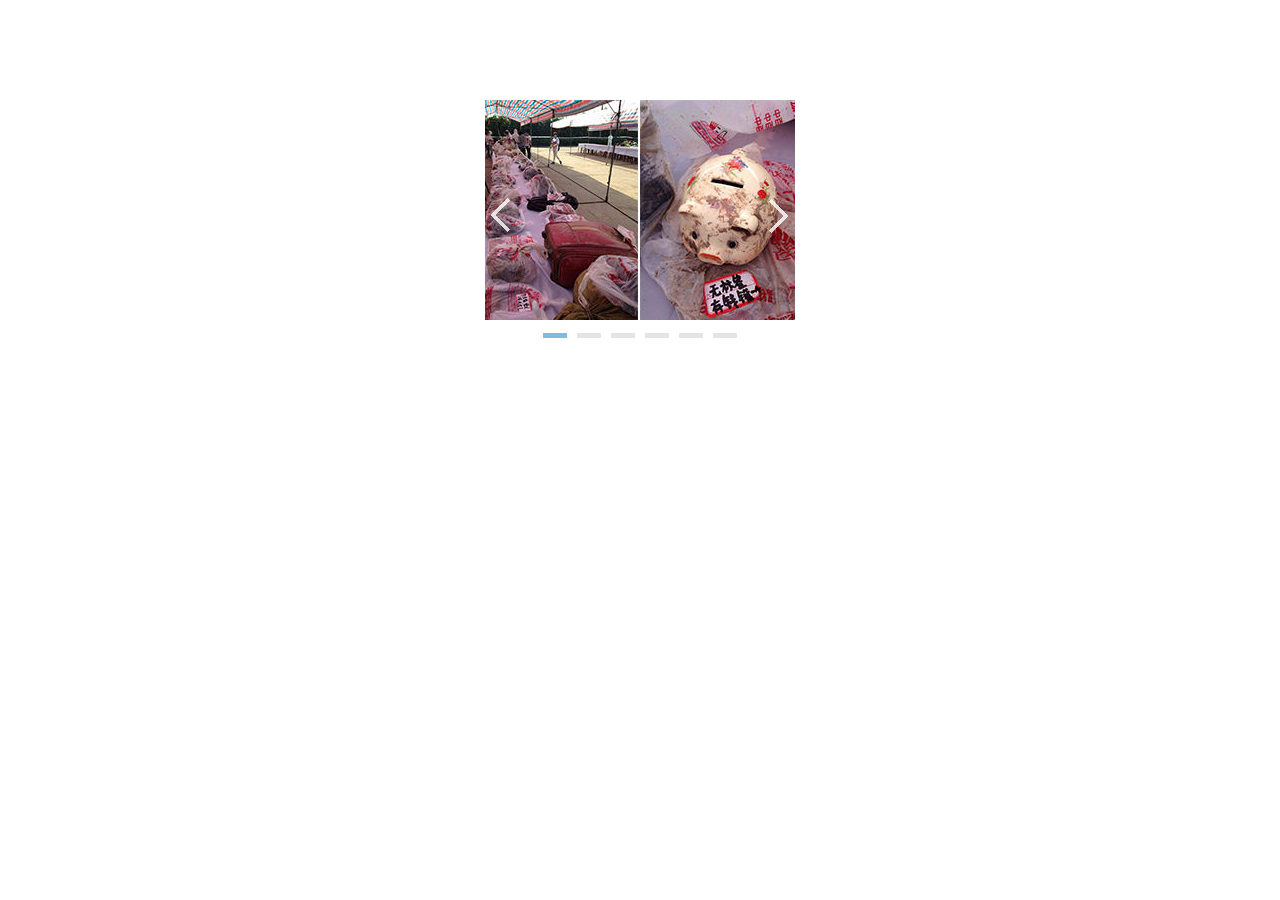
<file: index.html>
<!DOCTYPE html>
<html>
	<head>
		<meta charset="utf-8" />
		<title></title>
		<link rel="stylesheet" type="text/css" href="css/css.css"/>
		<script src="js/tools.js" type="text/javascript" charset="utf-8"></script>
		<script src="js/index.js" type="text/javascript" charset="utf-8"></script>
	</head>
	<body>
		<div class="w-slider" id="js_slider">
			<div class="slider">
				<div class="slider-main" id="slider_main_block">
					<div class="slider-main-img"><a href="#"><img src="img/1.jpg" alt="" /></a></div>
					<div class="slider-main-img"><a href="#"><img src="img/2.jpg" alt="" /></a></div>
					<div class="slider-main-img"><a href="#"><img src="img/3.jpg" alt="" /></a></div>
					<div class="slider-main-img"><a href="#"><img src="img/4.jpg" alt="" /></a></div>
					<div class="slider-main-img"><a href="#"><img src="img/5.jpg" alt="" /></a></div>
					<div class="slider-main-img"><a href="#"><img src="img/6.jpg" alt="" /></a></div>
				</div>
			</div>
			<div class="slider-ctrl" id="slider_ctrl">
				<span class="slider-ctrl-prev"></span>
				
				<span class="slider-ctrl-next"></span>
				
				
			</div>
		</div>
		
	</body>
</html>
</file>
<file: css/css.css>
*{
	margin: 0;
	padding: 0;
}
img{
	vertical-align: top;
}
.w-slider{
	width: 310px;
	height: 265px;
	overflow: hidden;
	margin: 100px auto;
	position: relative;
}
.slider{
	width: 310px;
	height: 220px;
	background-color: aquamarine;
}
.slider-main{
	width: 620px;
	height: 220px;
	
}
.slider-main-img{
	position: absolute;
	top: 0;
	left: 0;
	width: 310px;
	height: 220px;
}
.slider-ctrl{
	text-align: center;
	padding-top: 5px;
}
.slider-ctrl-con{
	width: 24px;
	height: 20px;
	background: url(../img/icon.png) no-repeat -24px -782px;
	display: inline-block;
	margin: 0 5px;
	cursor: pointer;
	text-indent: -20em;
	overflow: hidden;
}
.current{
	background-position: -24px -762px;
}
.slider-ctrl-prev,
.slider-ctrl-next {
	position: absolute;
	top: 50%;
	margin-top: -35px;
	width: 30px;
	height: 35px;
	background: url(../img/icon.png) no-repeat 6px top;
	cursor: pointer;
	opacity: 0.8;
	filter: alpha(opacity=80);
}
.slider-ctrl-prev{
	left: 0;
}
.slider-ctrl-next{
	right: 0;
	background-position: -6px -44px;
	
}
</file>
